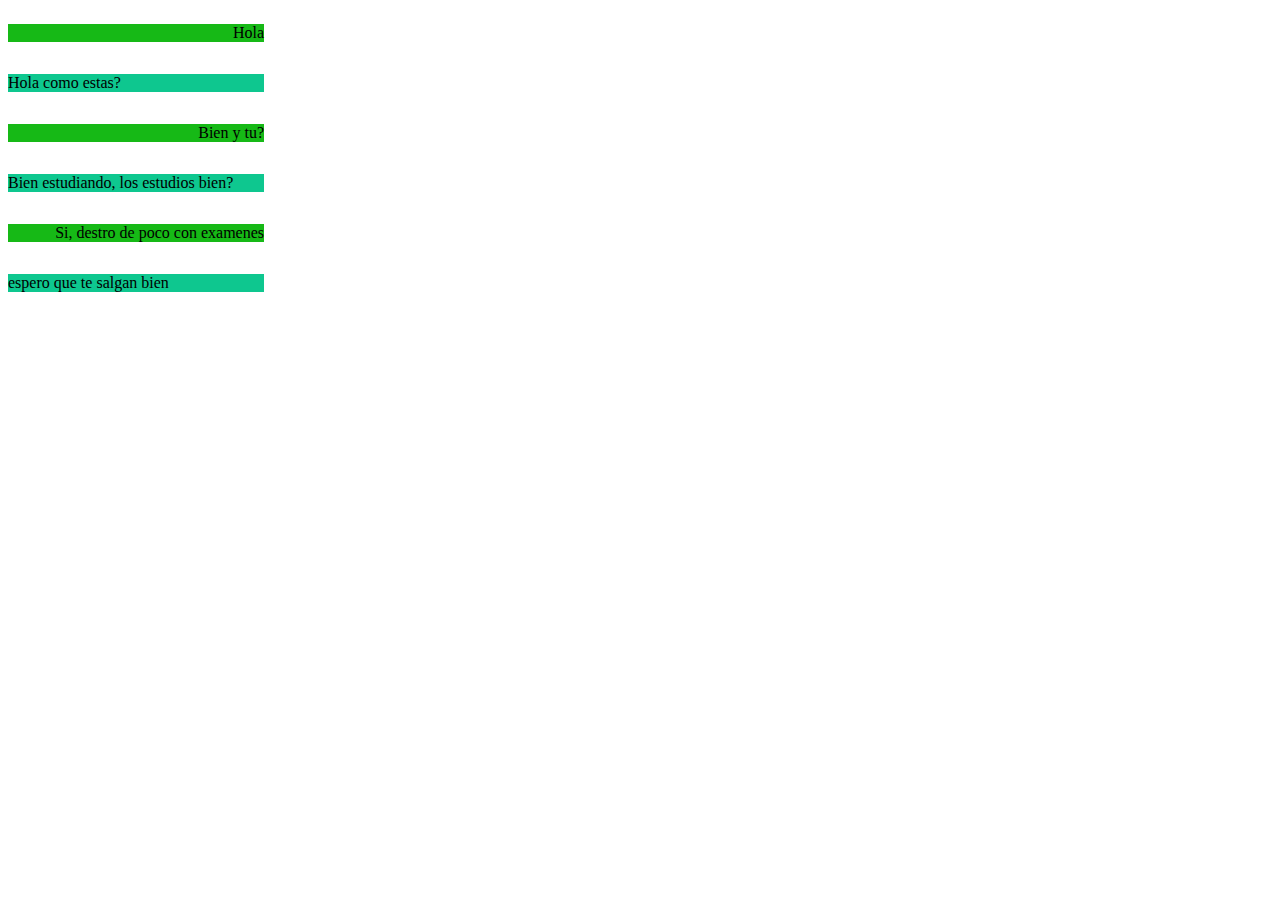
<file: Actividades-2-UT5-2/Html/index.html>
<!DOCTYPE>
<html>
    <head>
        <meta charset="UTF-8"/>
        <title>Actividad-2</title>
        <link href="../Css/Xml.css" rel="stylesheet" media="All" type="text/css" />
    </head>
    <body>
		<div id="ficheroXML"></div>
        <script src="../JS/ajax.js"></script>
        <script src="../JS/leerFicheroXML.js"></script>
	</body>
</html>
</file>
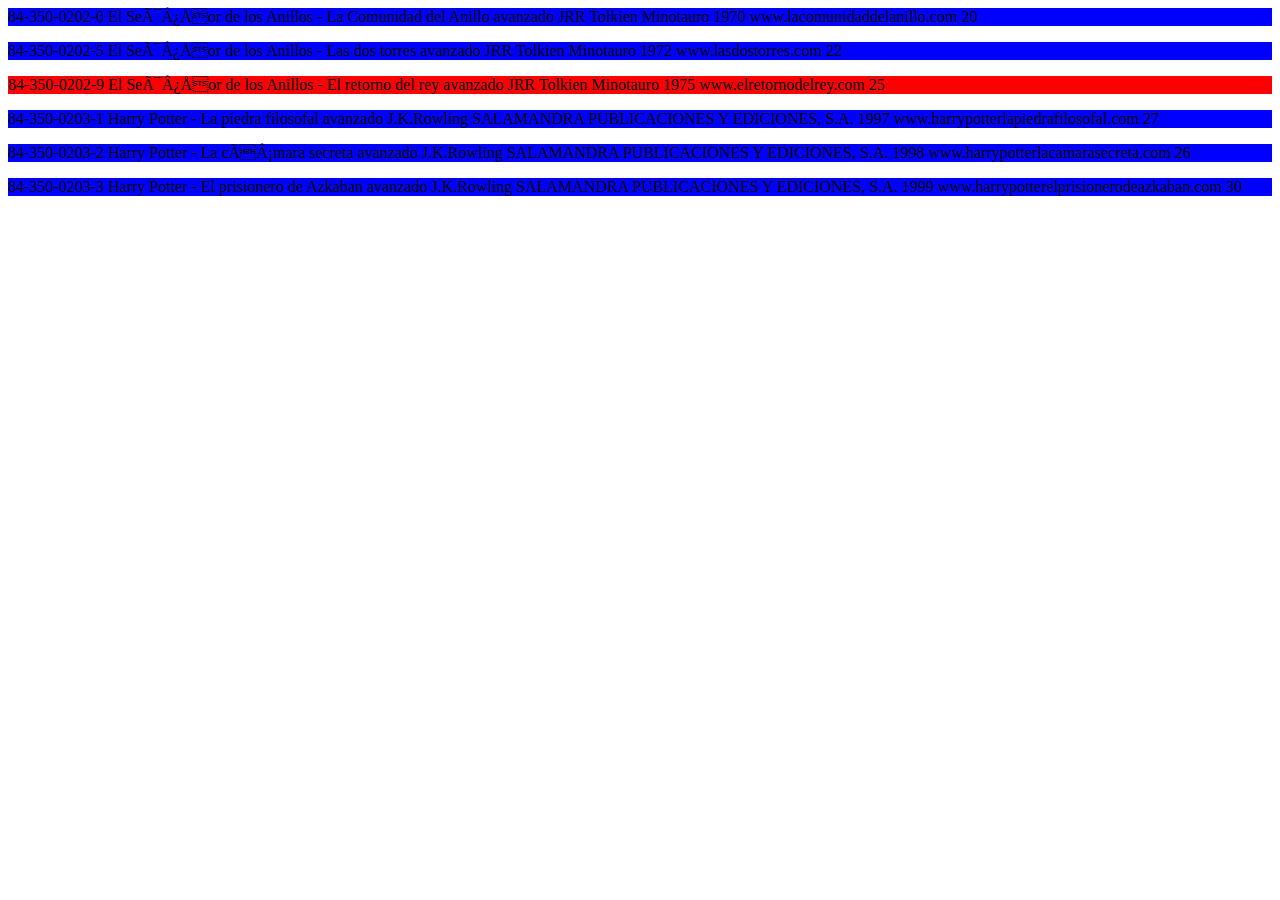
<file: Actividades-2-UT5/Html/index.html>
<!DOCTYPE>
<html>
    <head>
        <meta charset="UTF-8"/>
        <title>Leer fichero XML</title>
        <link href="../Css/Libro.css" rel="stylesheet" media="All" type="text/css" />
    </head>
    <body>
		<div> </div>
		<div id="ficheroXML"></div>
        <script src="../JS/ajax.js"></script>
        <script src="../JS/leerFicheroXML.js"></script>
	</body>
</html>
</file>
<file: Actividades-2-UT5-2/Css/Xml.css>
.cons
{
    background-color: rgb(14, 199, 143);
    display: flex;
    width: 20vw;
    justify-content: flex-start;
    align-items: center;
}
.resp
{
    background-color: rgb(22, 185, 22);
    width: 20vw;
    display: flex;
    justify-content: flex-end;
    align-items: center;
}
div
{
    min-height: 100vh;
    max-width: 100vw;
display: flex;
flex-direction: column;
}
</file>
<file: Actividades-2-UT5/Css/Libro.css>
p:nth-child(3)
{
    background-color: red;
}
p
{
    background-color: blue;
}
</file>
